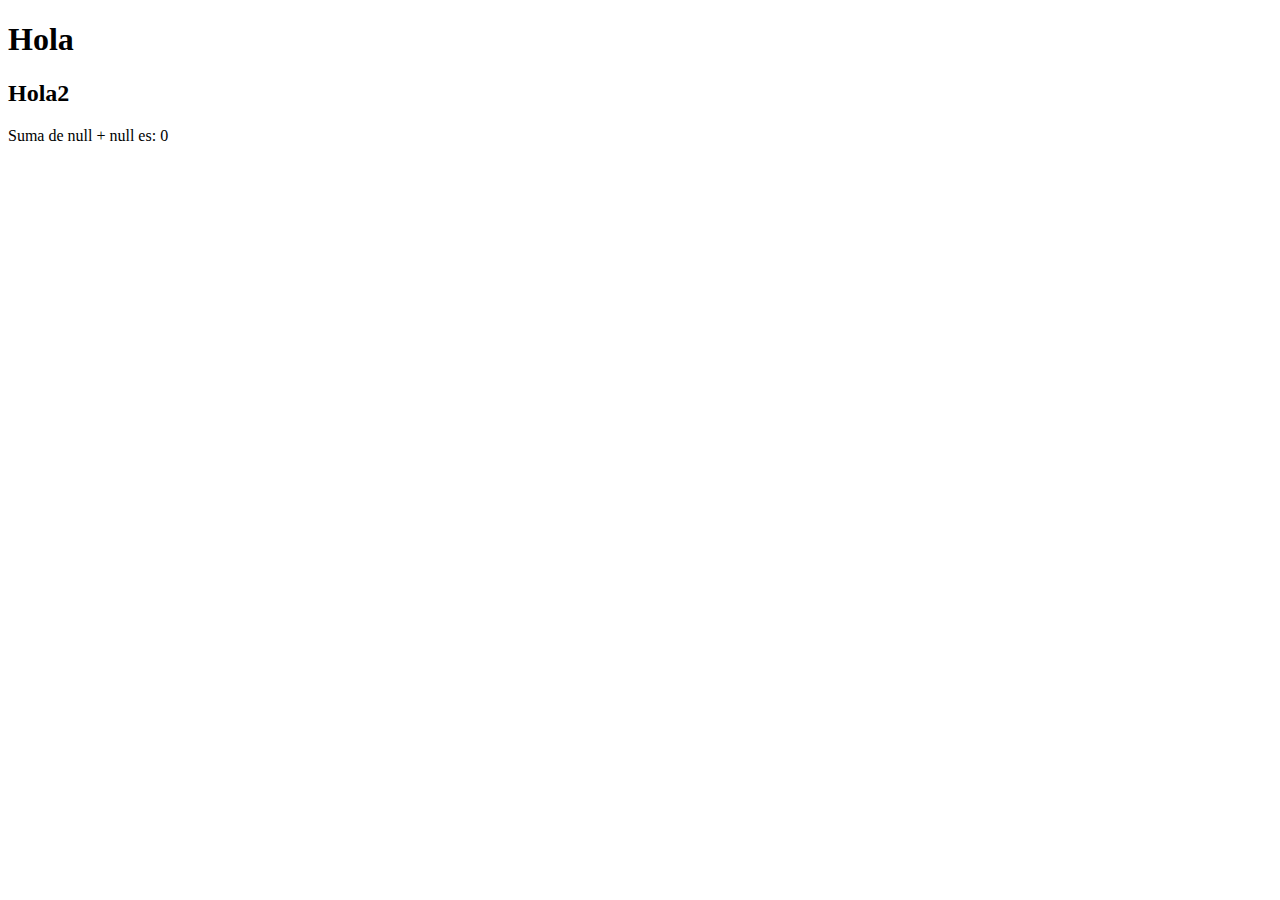
<file: intro-web/index.html>
<!DOCTYPE html>
<html lang="en">
<head>
  <meta charset="UTF-8">
  <meta http-equiv="X-UA-Compatible" content="IE=edge">
  <meta name="viewport" content="width=device-width, initial-scale=1.0">
  <title>Intro a Js</title>
</head>
<body>
  <h1>Hola</h1>
  <h2>Hola2</h2>
 
  <!-- <script>
    console.log("Hola mundo desde js");
  </script> -->
  <sript>
    <!-- Aca vamos a escribir neustro codigo de js -->
  </sript>
  <script src="./js/main.js"></script>
</body>
</html>
</file>
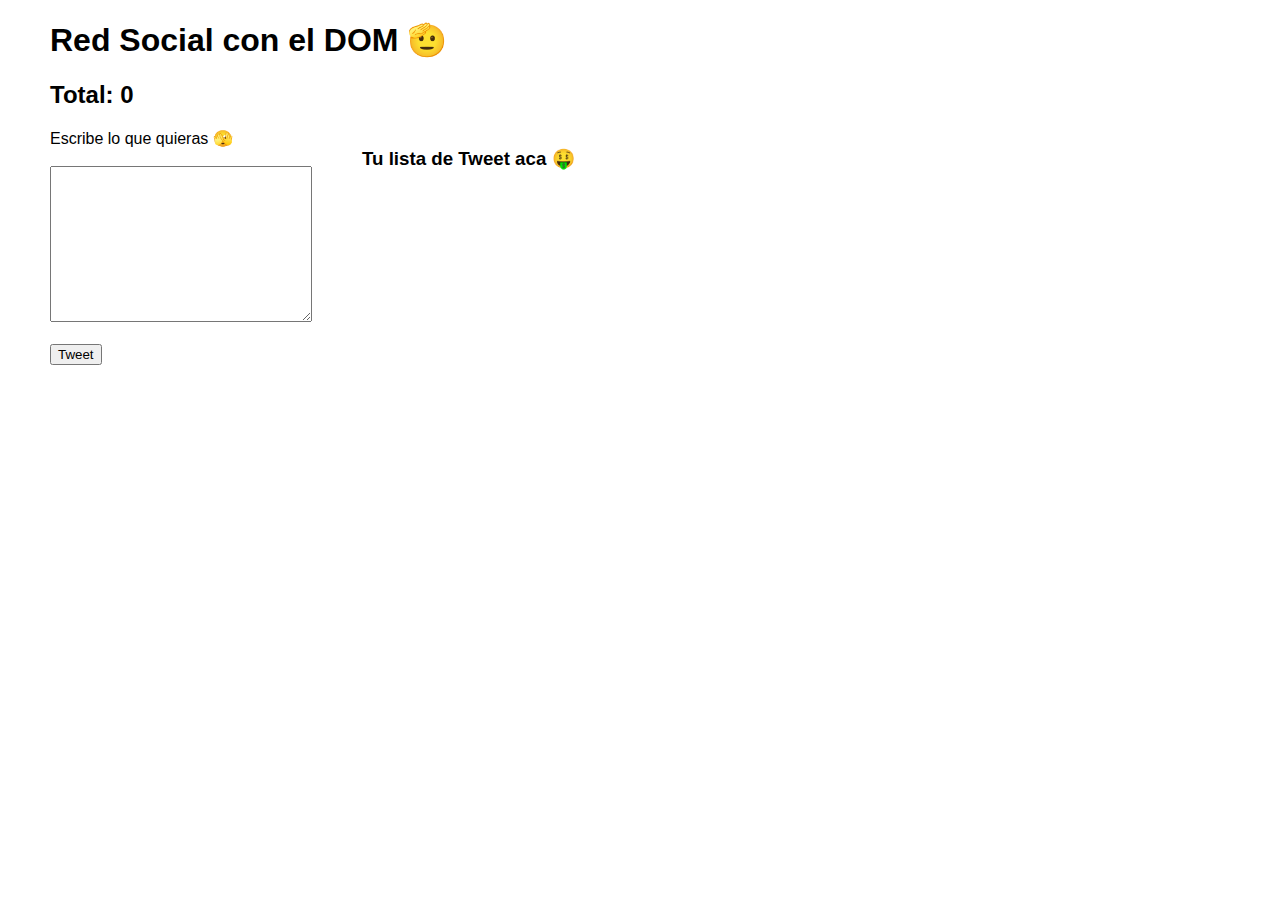
<file: Dom/ejemplo2/index.html>
<!DOCTYPE html>
<html lang="en">
  <head>
    <meta charset="UTF-8" />
    <meta http-equiv="X-UA-Compatible" content="IE=edge" />
    <meta name="viewport" content="width=device-width, initial-scale=1.0" />
    <link
      rel="stylesheet"
      href="https://cdnjs.cloudflare.com/ajax/libs/font-awesome/5.15.4/css/all.min.css"
    />
    <link rel="stylesheet" href="style.css">
    <title>Tweet Proyect</title>
  </head>
  <body>
    <h1>Red Social con el DOM 🫡</h1>
    <h2 id="total">Total: 0</h2>
    <div class="container">
      <div class="left">
        <form id="form">
          <label for="post">Escribe lo que quieras 🫣</label>
          <br><br>
          <textarea name="post" id="input" cols="30" rows="10"></textarea>
          <br><br>
          <div id="msg"></div>
          <button type="submit">Tweet</button>
        </form>
      </div>

      <div class="right">
        <h3>Tu lista de Tweet aca 🤑</h3>
        <div id="posts">
          <!-- Aca viene la lista desde Js -->
        </div>
      </div>

    </div>
    <script src="./main.js"></script>
  </body>
</html>
</file>
<file: Dom/ejemplo2/style.css>
body{
  font-family:sans-serif;
  margin: 0 50px;
}
#posts{
  width:400px;
}

.container {
  display: flex;
  gap: 50px;
}

i {
  cursor: pointer;
}

#posts div {
  display: flex;
  align-items: center;
  justify-content: space-between;
}

.options {
  display: flex;
  gap: 25px;
}

#msg {
  color: red;
}
</file>
